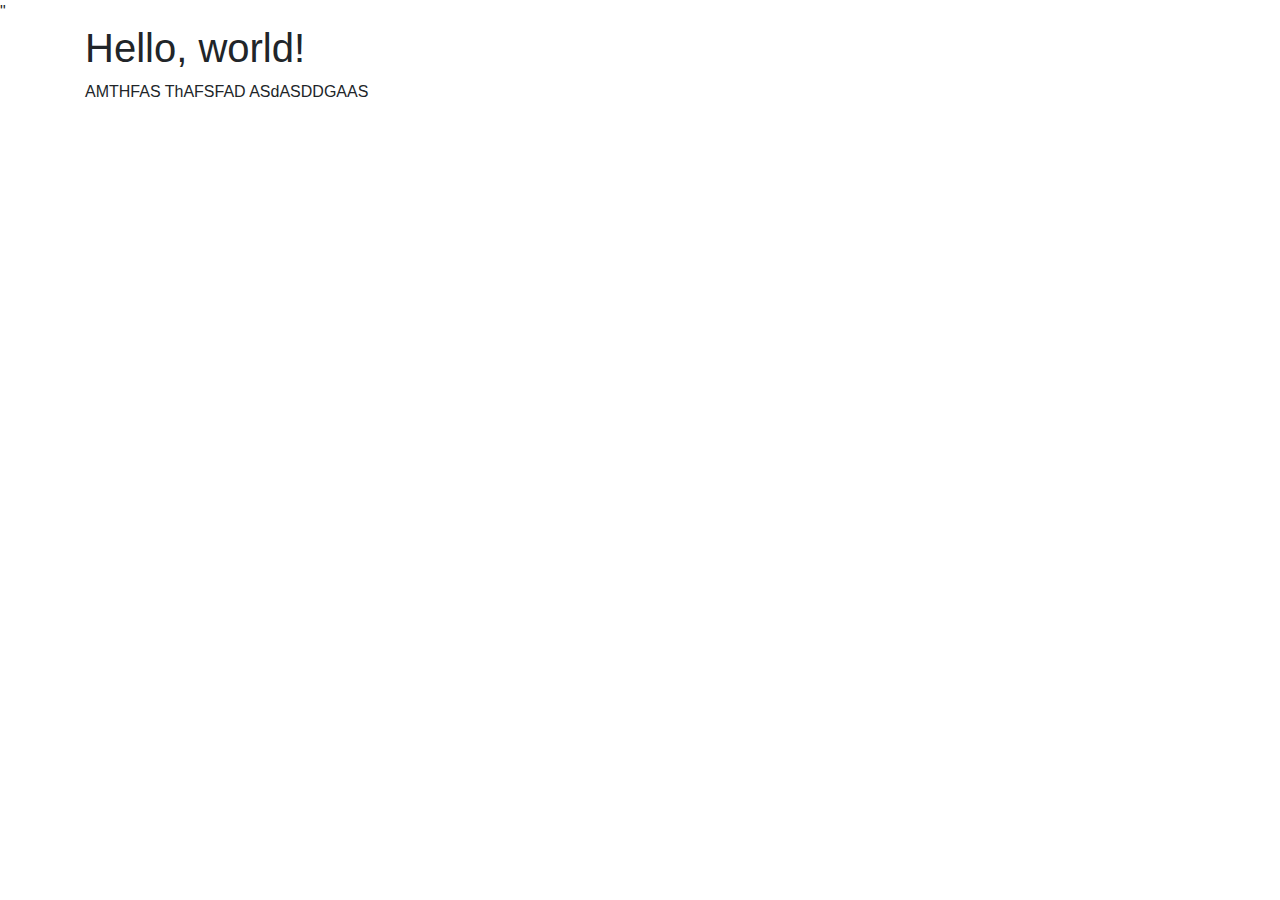
<file: Bootstrap.html>
﻿<!DOCTYPE html>

<html lang="en" xmlns="http://www.w3.org/1999/xhtml">
<head>
    <meta charset="utf-8" />
    <title>Bootstrap page</title>
    <link rel="stylesheet" href="https://stackpath.bootstrapcdn.com/bootstrap/4.4.1/css/bootstrap.min.css" integrity="sha384-Vkoo8x4CGsO3+Hhxv8T/Q5PaXtkKtu6ug5TOeNV6gBiFeWPGFN9MuhOf23Q9Ifjh" crossorigin="anonymous">"
</head>
<body>
    <div class="container">
        <h1>Hello, world!</h1>
        <p> AMTHFAS ThAFSFAD ASdASDDGAAS </p>
    </div>

</body>
</html>
</file>
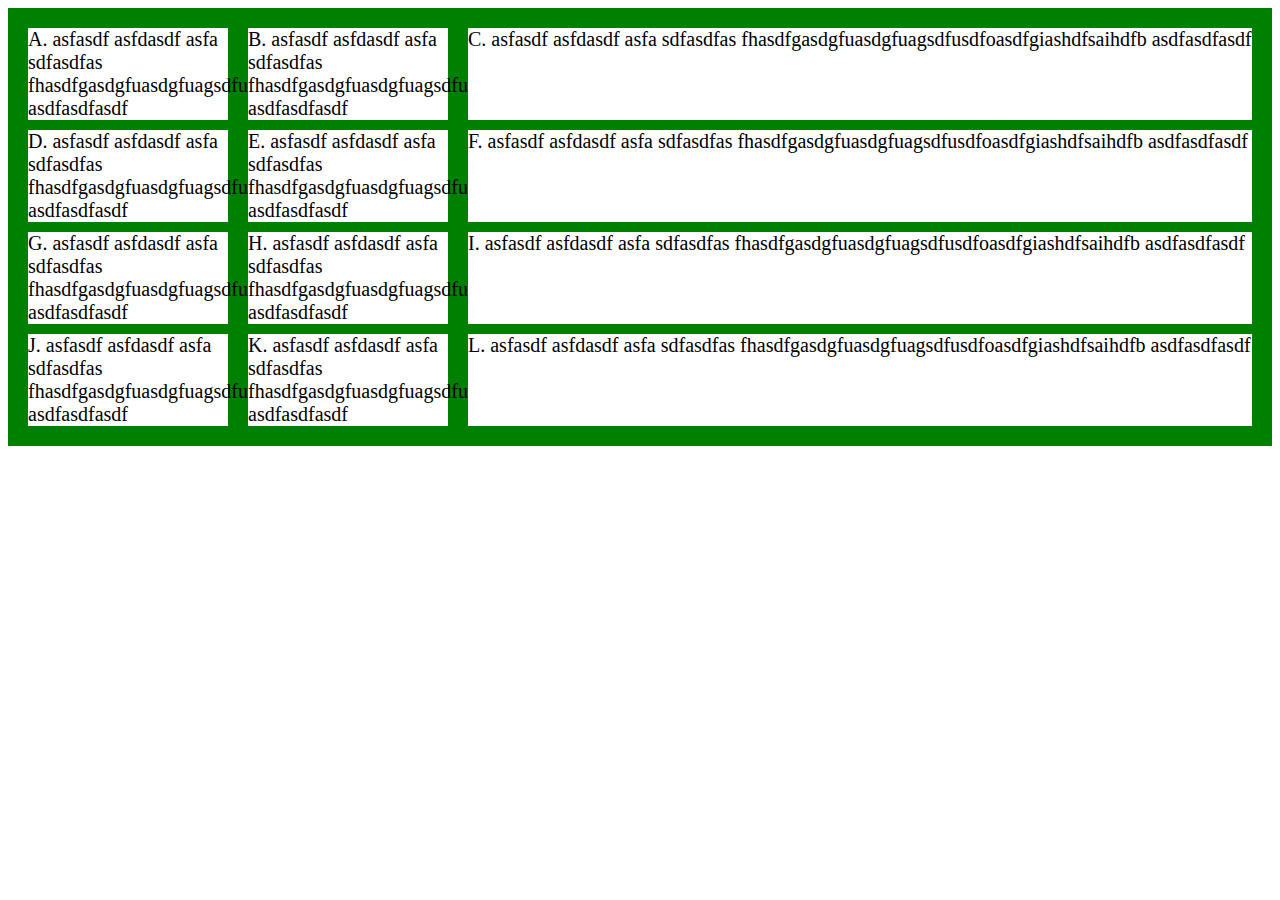
<file: Flexboxes.html>
﻿<!DOCTYPE html>

<html lang="en" xmlns="http://www.w3.org/1999/xhtml">
<style>

    /*.container{
        display: flex;         
        flex-wrap: wrap;        
    }*/ /*Flexbox that allows the contect to wrap around when it reaches the end of the line*/

    /*.container > div{
        background-color: springgreen;
        font-size: 20px;
        margin: 20px;
        padding: 20px;
        width: 200px;
    }*/
    /*------------------------------------------------------------------------------------------------*/

    .container{
        background-color:green;        
        display:grid;
        padding:20px;
        grid-column-gap:20px;
        grid-row-gap:10px;
        grid-template-columns: 200px 200px auto;
    }

    .container > div{
        background-color: white;
        font-size:20px;
    }




</style>
<head>
    <meta charset="utf-8" />
    <title></title>
</head>
<body>
    <div class="container">
        <div>A. asfasdf asfdasdf asfa sdfasdfas fhasdfgasdgfuasdgfuagsdfusdfoasdfgiashdfsaihdfb asdfasdfasdf</div>
        <div>B. asfasdf asfdasdf asfa sdfasdfas fhasdfgasdgfuasdgfuagsdfusdfoasdfgiashdfsaihdfb asdfasdfasdf</div>
        <div>C. asfasdf asfdasdf asfa sdfasdfas fhasdfgasdgfuasdgfuagsdfusdfoasdfgiashdfsaihdfb asdfasdfasdf</div>
        <div>D. asfasdf asfdasdf asfa sdfasdfas fhasdfgasdgfuasdgfuagsdfusdfoasdfgiashdfsaihdfb asdfasdfasdf</div>

        <div>E. asfasdf asfdasdf asfa sdfasdfas fhasdfgasdgfuasdgfuagsdfusdfoasdfgiashdfsaihdfb asdfasdfasdf</div>
        <div>F. asfasdf asfdasdf asfa sdfasdfas fhasdfgasdgfuasdgfuagsdfusdfoasdfgiashdfsaihdfb asdfasdfasdf</div>
        <div>G. asfasdf asfdasdf asfa sdfasdfas fhasdfgasdgfuasdgfuagsdfusdfoasdfgiashdfsaihdfb asdfasdfasdf</div>
        <div>H. asfasdf asfdasdf asfa sdfasdfas fhasdfgasdgfuasdgfuagsdfusdfoasdfgiashdfsaihdfb asdfasdfasdf</div>

        <div>I. asfasdf asfdasdf asfa sdfasdfas fhasdfgasdgfuasdgfuagsdfusdfoasdfgiashdfsaihdfb asdfasdfasdf</div>
        <div>J. asfasdf asfdasdf asfa sdfasdfas fhasdfgasdgfuasdgfuagsdfusdfoasdfgiashdfsaihdfb asdfasdfasdf</div>
        <div>K. asfasdf asfdasdf asfa sdfasdfas fhasdfgasdgfuasdgfuagsdfusdfoasdfgiashdfsaihdfb asdfasdfasdf</div>
        <div>L. asfasdf asfdasdf asfa sdfasdfas fhasdfgasdgfuasdgfuagsdfusdfoasdfgiashdfsaihdfb asdfasdfasdf</div>
    </div>

</body>
</html>
</file>
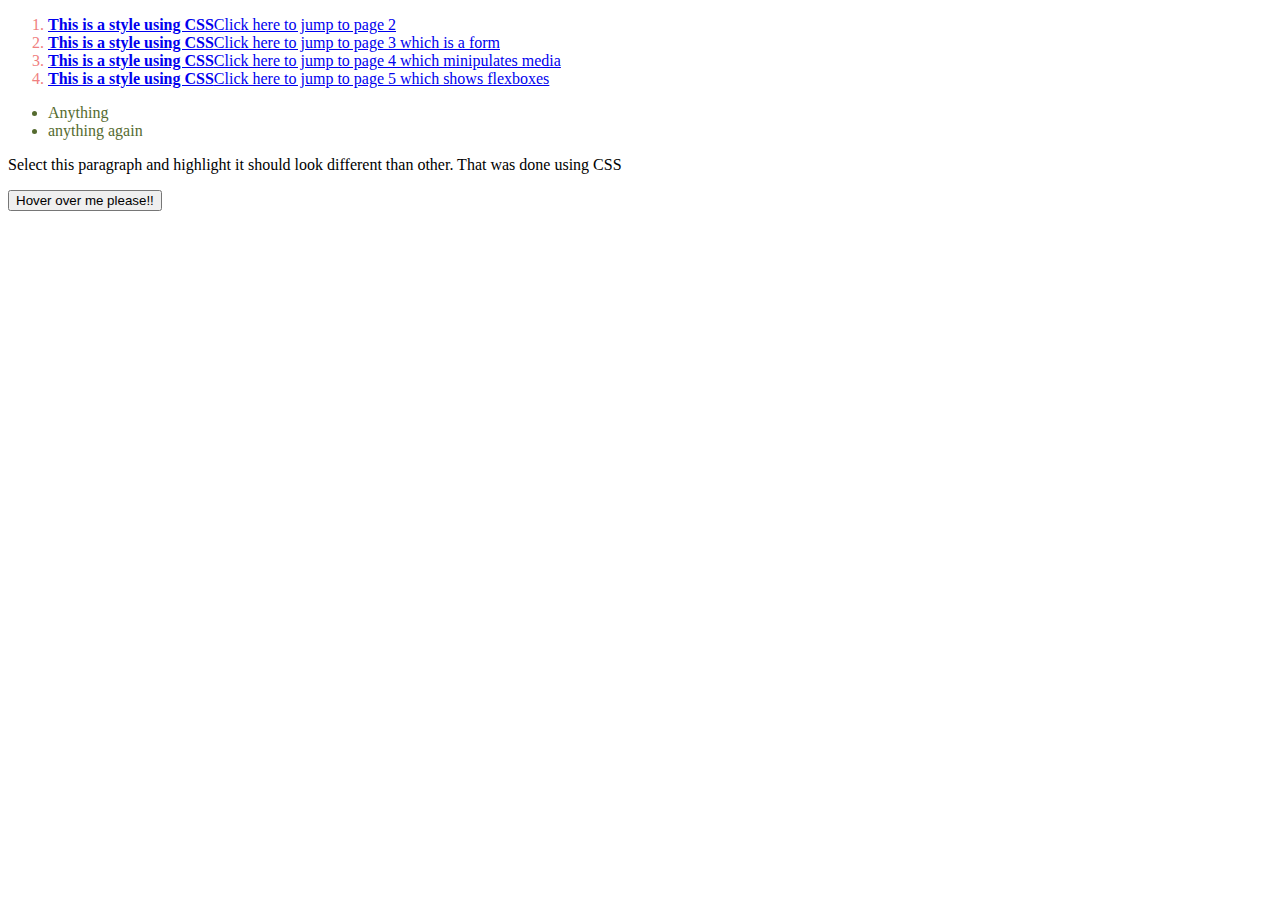
<file: HomePage.html>
﻿<!DOCTYPE html>

<html>
<head>
    <title>Lecture 1</title>
    <style>
        /*all decenddents will be selected*/ 
        ol li {
            color:lightcoral;
        }
        /*"only direct children will be selected"*/
        ul > li{
            color:darkolivegreen;
        }

        button:hover{
            background-color:orange;
        }

        a::before{
            content: "This is a style using CSS";
            font-weight:bold;
        }

        p::selection{
            color:red;
            background-color:yellow;
        }
    </style>
</head>
<body>
    <ol>
        <li><a href="Page2.html">Click here to jump to page 2</a></li>
        <li><a href="Page3.html">Click here to jump to page 3 which is a form</a></li>
        <li><a href="NewStuff.html">Click here to jump to page 4 which minipulates media</a></li>
        <li><a href="Flexboxes.html">Click here to jump to page 5 which shows flexboxes</a></li>
    </ol>
    <ul>
        <li>Anything</li>
        <li>anything again</li>
    </ul>
    <p>Select this paragraph and highlight it should look different than other. That was done using CSS</p>
    <button>Hover over me please!!</button>
    
</body>
</html>
</file>
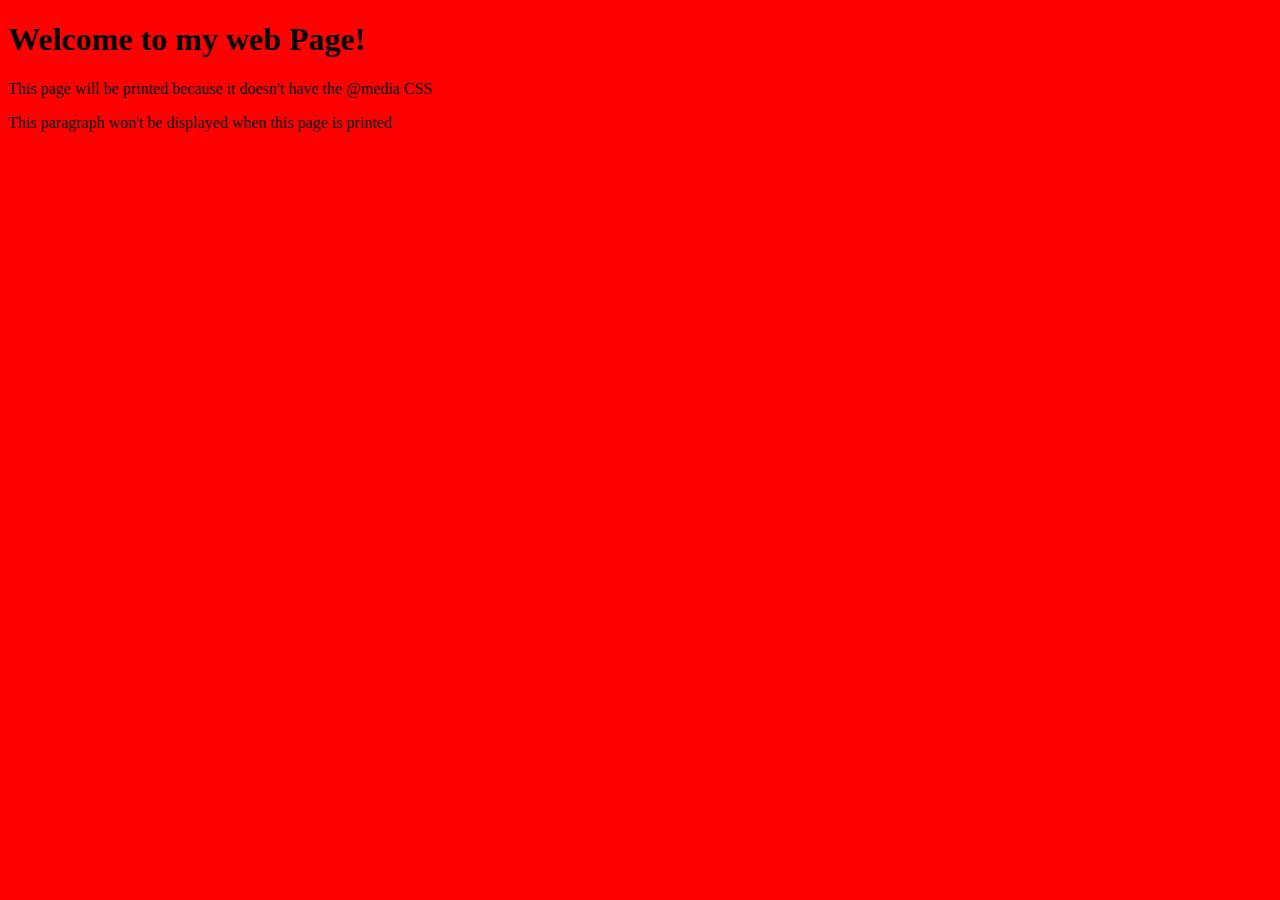
<file: NewStuff.html>
﻿<!DOCTYPE html>

<html>
<head>
    <title>New stuff</title>
    <style>
        <meta name="viewport" content="width=device-width, initial-scale=1.0">   /*"It will make it mobile responsive"*/
        @media print{
            .screen-only{
                display:none;           /*THIS WILL MAKE ANYTHING WITH THIS PROPERTY TO NOT GET PRINTED*/
            }
        }

        @media (min-width: 500px){      /*anything that is 500px or bigger this will take place*/
            h1::before{
                content: "Welcome to my web Page!";
            }

            body{
                background-color: red;
            }
        }

        @media (max-width: 499px){            /*anything that is 499px or less this will take place*/
            h1::before {
                content: "Welcome";
            }

            body {
                background-color: blue;
            }
        }
    </style>
</head>
<body>
    <h1></h1>
    <p>This page will be printed because it doesn't have the @media CSS</p>
    <p class="screen-only">This paragraph won't be displayed when this page is printed</p>
</body>
</html>
</file>
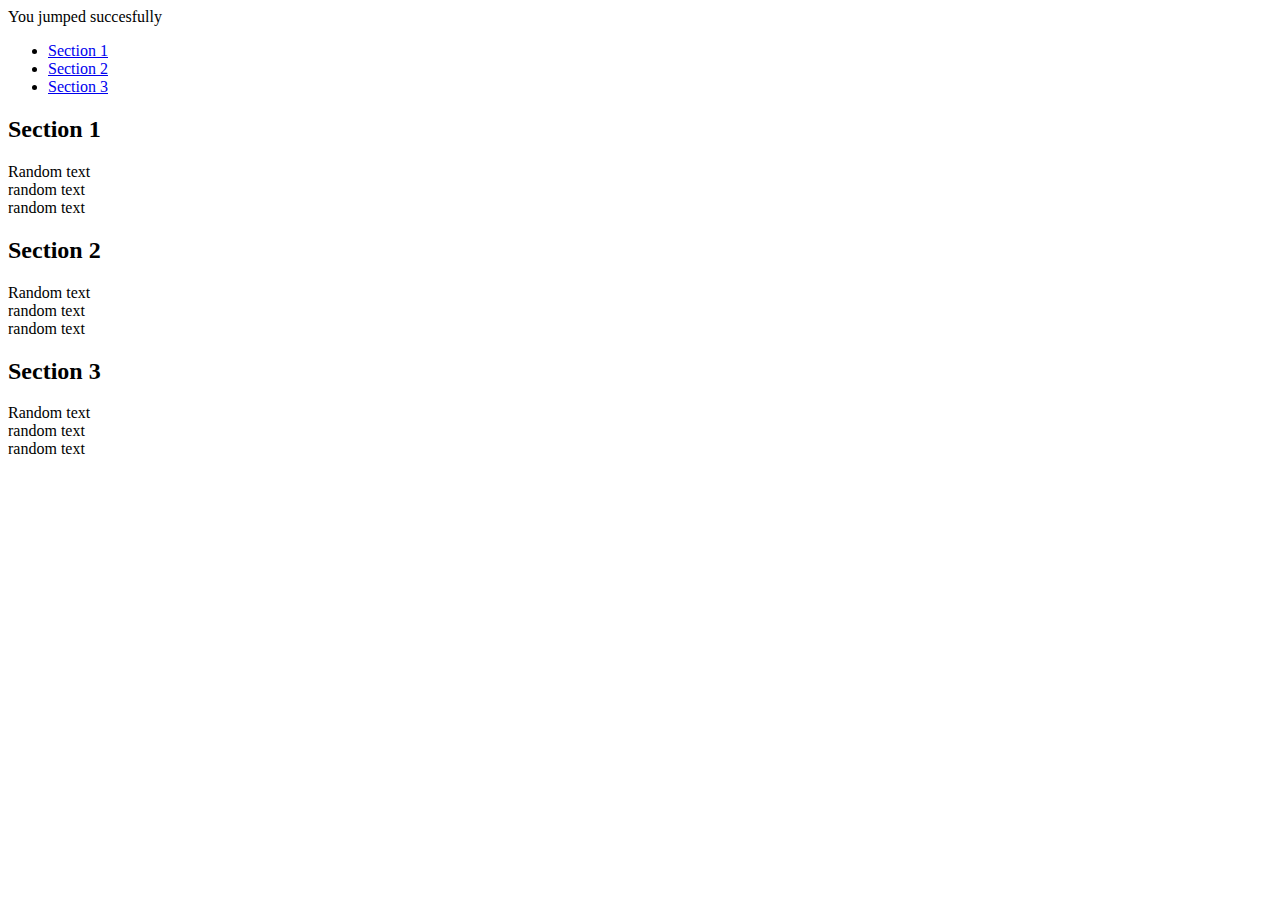
<file: Page2.html>
﻿<!DOCTYPE html>

<html>
<head>
    <title>Anything for now</title>
</head>
<body>
    You jumped succesfully
    <ul>
        <li><a href="#section1">Section 1</a></li>
        <li><a href="#section2">Section 2</a></li>
        <li><a href="#section3">Section 3</a></li>
    </ul>
    <h2 id="section1">Section 1</h2>
    <p>
        Random text<br />
        random text<br />
        random text<br />
    </p>

    <h2 id="section2">Section 2</h2>
    <p>
        Random text <br />
        random text <br />
        random text <br />
    </p>
    <h2 id="section3">Section 3</h2>
    <p>
        Random text<br />
        random text<br />
        random text<br />
    </p>

</body>
</html>
</file>
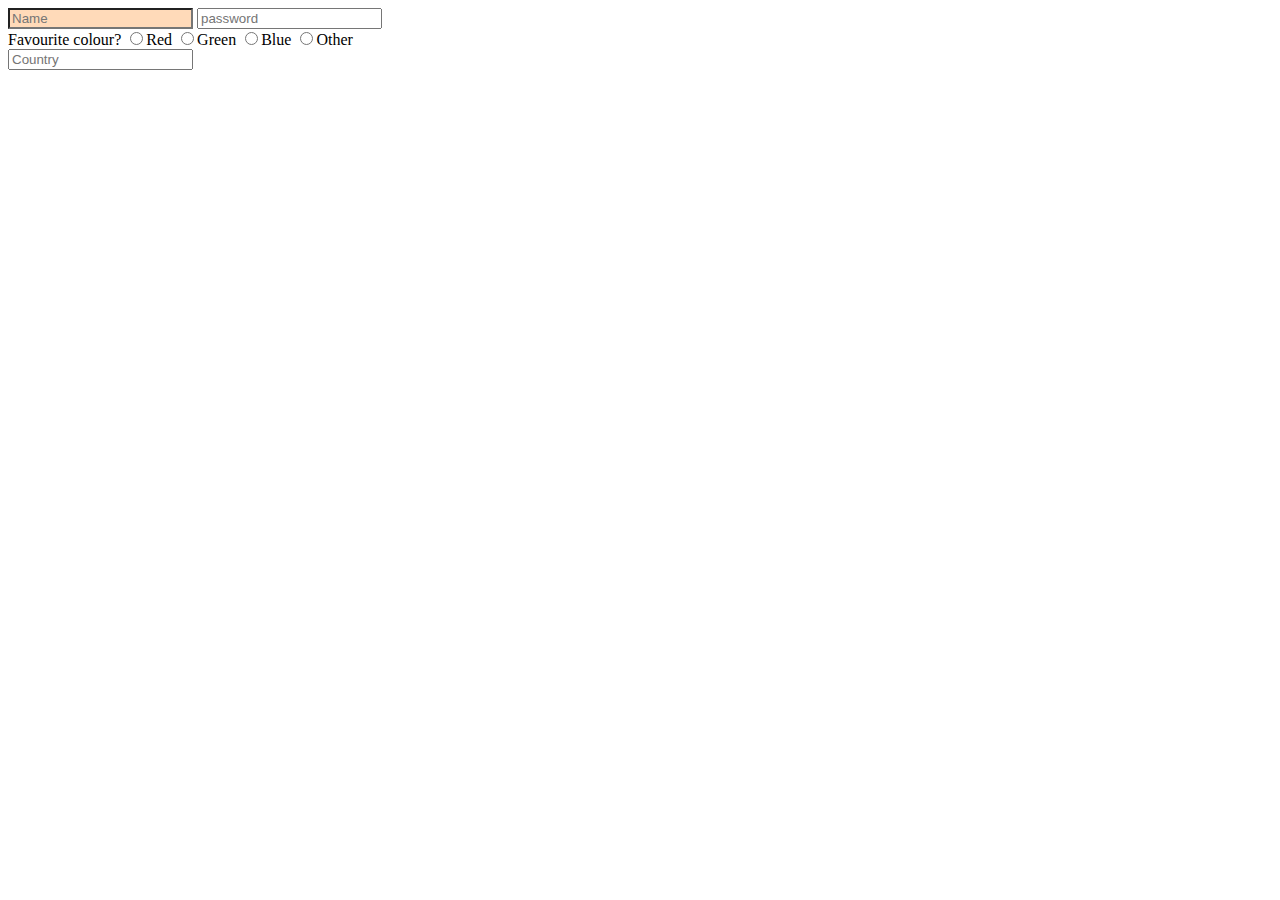
<file: Page3.html>
﻿<!DOCTYPE html>

<html>
<head>
    <title>Page3(form)</title>
    <style>
        input[type=text]{
            background-color: peachpuff;
        }
    </style>
</head>
<body>
    <form>
        <div>
            <input name="name" type="text" placeholder="Name" />
            <input name="password" type="password" placeholder="password" />
        </div>
        <div>
            Favourite colour?
            <input name="color" type="radio" value="red" />Red
            <input name="color" type="radio" value="green" />Green
            <input name="color" type="radio" value="blue" />Blue
            <input name="color" type="radio" value="other" />Other
        </div>
        <div>
            <input name="country" list="countries" placeholder="Country" />
            <datalist id="countries">
                <option value="Jordan"></option>
                <option value="UK"></option>
                <option value="Other"></option>
            </datalist>
        </div>
    </form>

</body>
</html>
</file>
